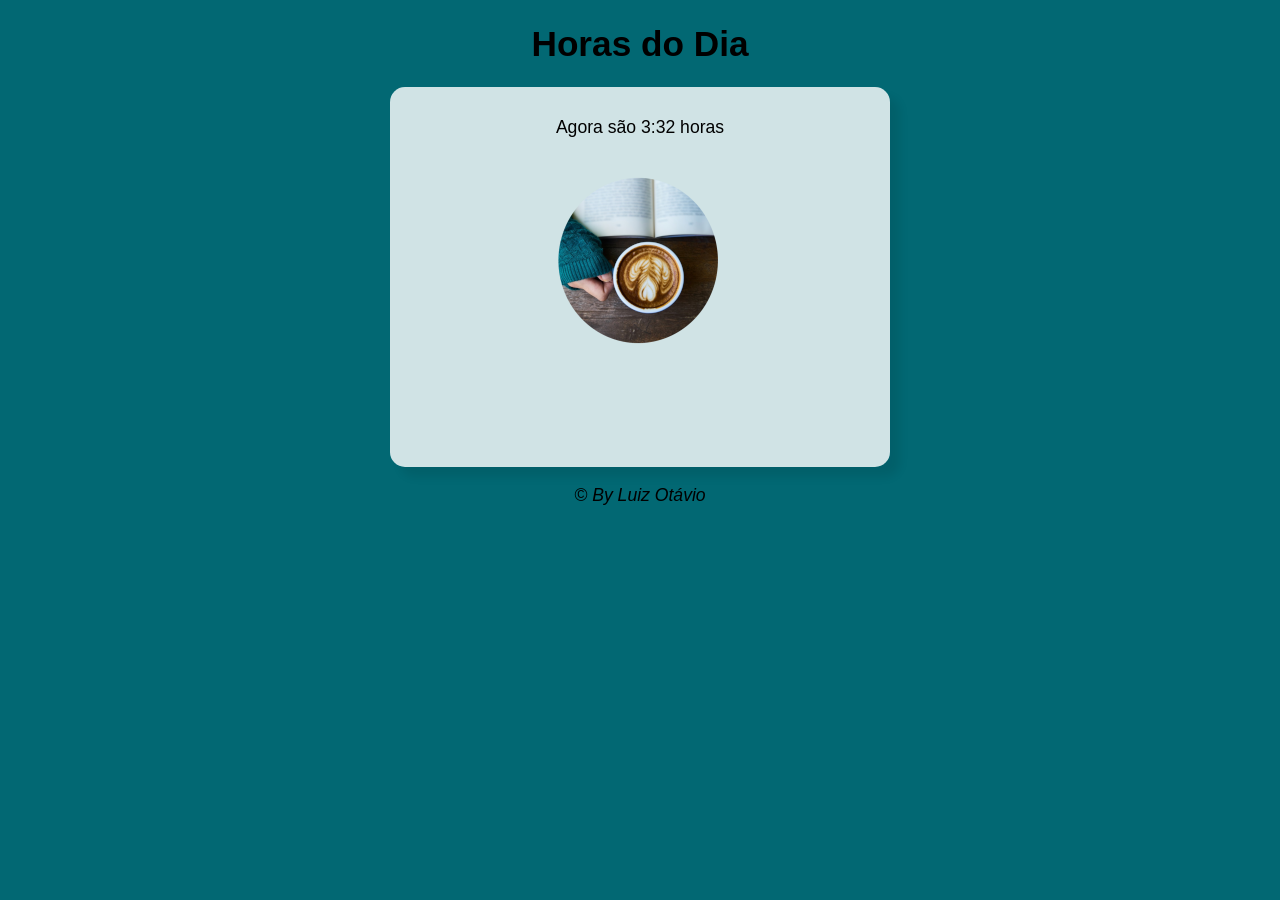
<file: aula12ex/ex014/index.html>
<!DOCTYPE html>
<html lang="pt_br">
<head>
    <meta charset="UTF-8">
    <meta http-equiv="X-UA-Compatible" content="IE=edge">
    <meta name="viewport" content="width=device-width, initial-scale=1.0">

    <title>Modelo de Exercício</title>

    <link rel="stylesheet" href="style.css">
</head>
<body onload="carregar()">
    <header>
        <h1>Horas do Dia</h1>
    </header>
    <section>
        <div id="msg">
            Teste......
        </div>
        <div id="foto">
            <img id="img" src="manha.400px.png" alt="Foto da manha">
        </div>
    </section>
    <footer>
        <p>&copy; By Luiz Otávio</p>
    </footer>

    <script src="index.js"></script>
</body>
</html>
</file>
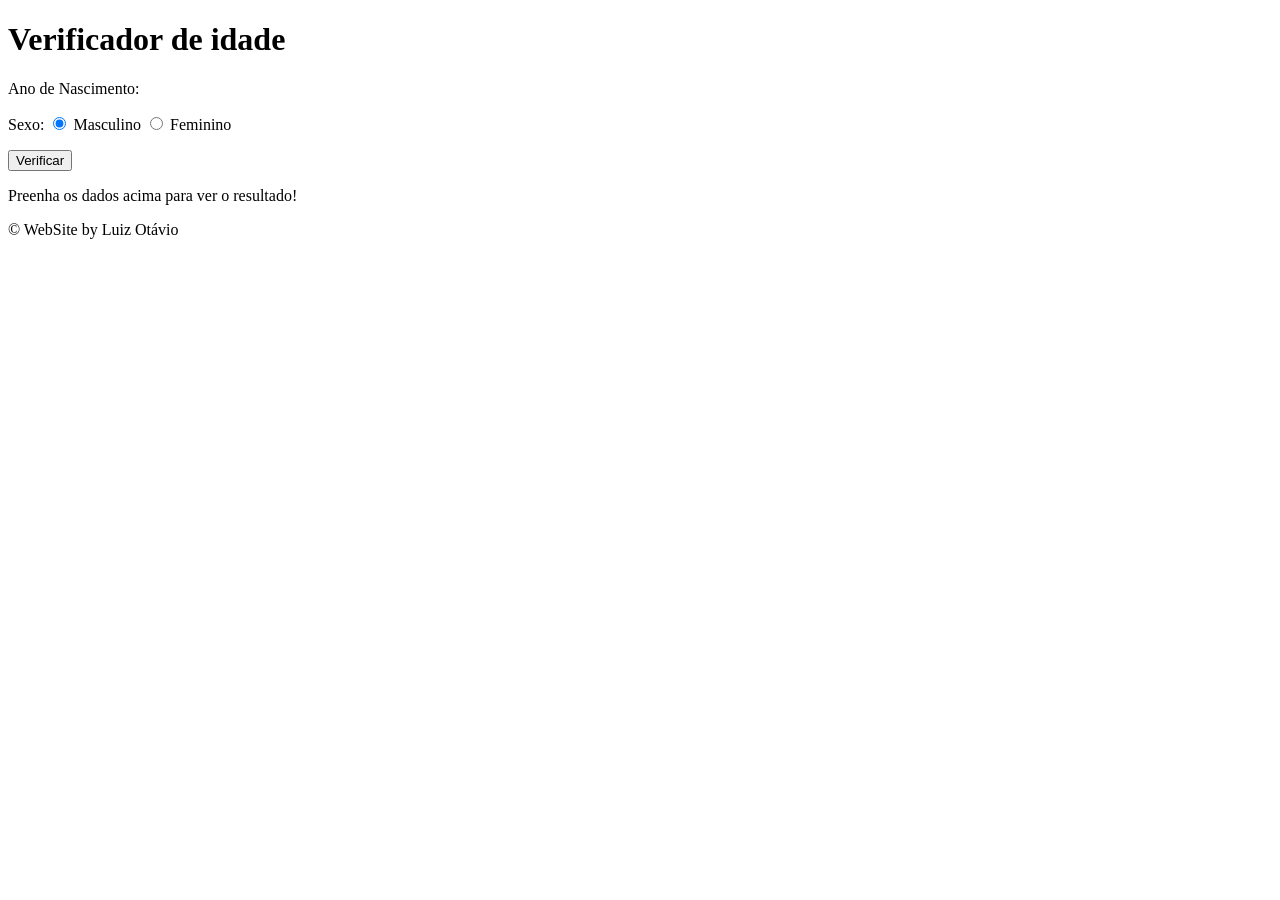
<file: aula12ex/ex015/index.html>
<!DOCTYPE html>
<html lang="pt-BR">
<head>
    <meta charset="UTF-8">
    <meta http-equiv="X-UA-Compatible" content="IE=edge">
    <meta name="viewport" content="width=device-width, initial-scale=1.0">
    <title>Verificador de idad</title>
</head>
<body>
    <header>
        <h1>Verificador de idade</h1>
    </header>
    <section>
        <div>
           <p> Ano de Nascimento: 
           <inputtype="number" name="txtano" id="txtano" min="0">
           </p>
           <p>Sexo:
            <input type="radio" name="radsex" id="mas" checked>
            <label for="mas">Masculino</label>
            <input type="radio" name="radsex" id="fem">
            <label for="fem">Feminino</label>
           </p>

           <p>
            <input type="button" value="Verificar" onclick="verificar()">
           </p>
        </div>
        <div id="res">
            Preenha os dados acima para ver o resultado!
        </div>
    </section>
    <footer>
        <p>&copy; WebSite by Luiz Otávio</p>
    </footer>
    <script src="index.js"></script>
</body>
</html>
</file>
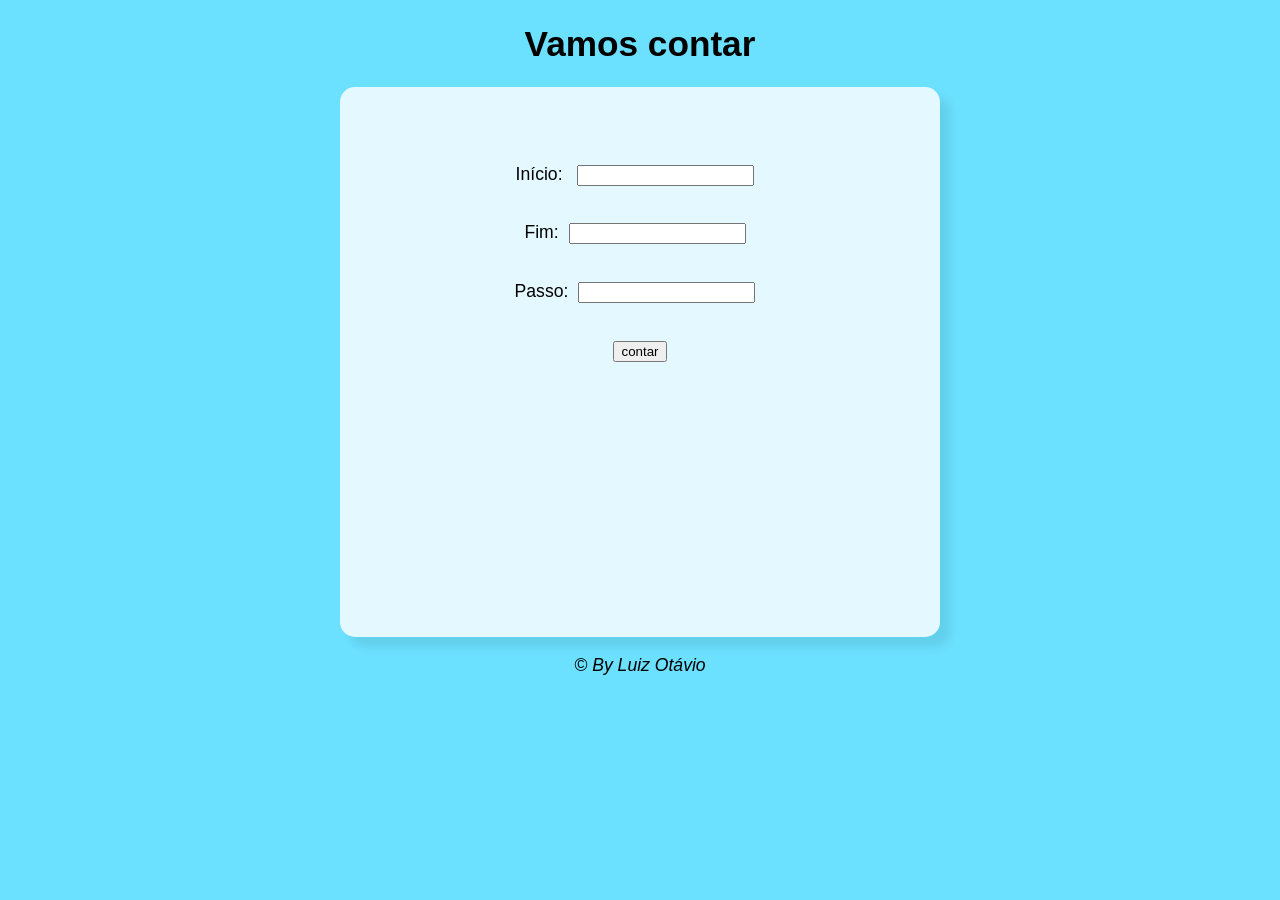
<file: aula14ex/ex016/index.html>
<!DOCTYPE html>
<html lang="pt_BR">
<head>
    <meta charset="UTF-8">
    <meta http-equiv="X-UA-Compatible" content="IE=edge">
    <meta name="viewport" content="width=device-width, initial-scale=1.0">

    <title>Modelo de Exercício</title>

    <link rel="stylesheet" href="style.css">
</head>
<body>
    <header>
        <h1>Vamos contar</h1>
    </header>
    <section>
        <div>
            <p>Início: <input type="number" name="txt1" id="txt1"></p>
            <p>Fim:<input type="number" name="txt2" id="txt2"></p>
            <p>Passo:<input type="number" name="txt3" id="txt3"></p>
            <p><input type="button" value="contar" onclick="contar()"></p>
        </div>
        <div id="res">
          
        </div>
    </section>
    <footer>
        <p>&copy; By Luiz Otávio</p>
    </footer>

    <script src="index.js"></script>
</body>
</html>
</file>
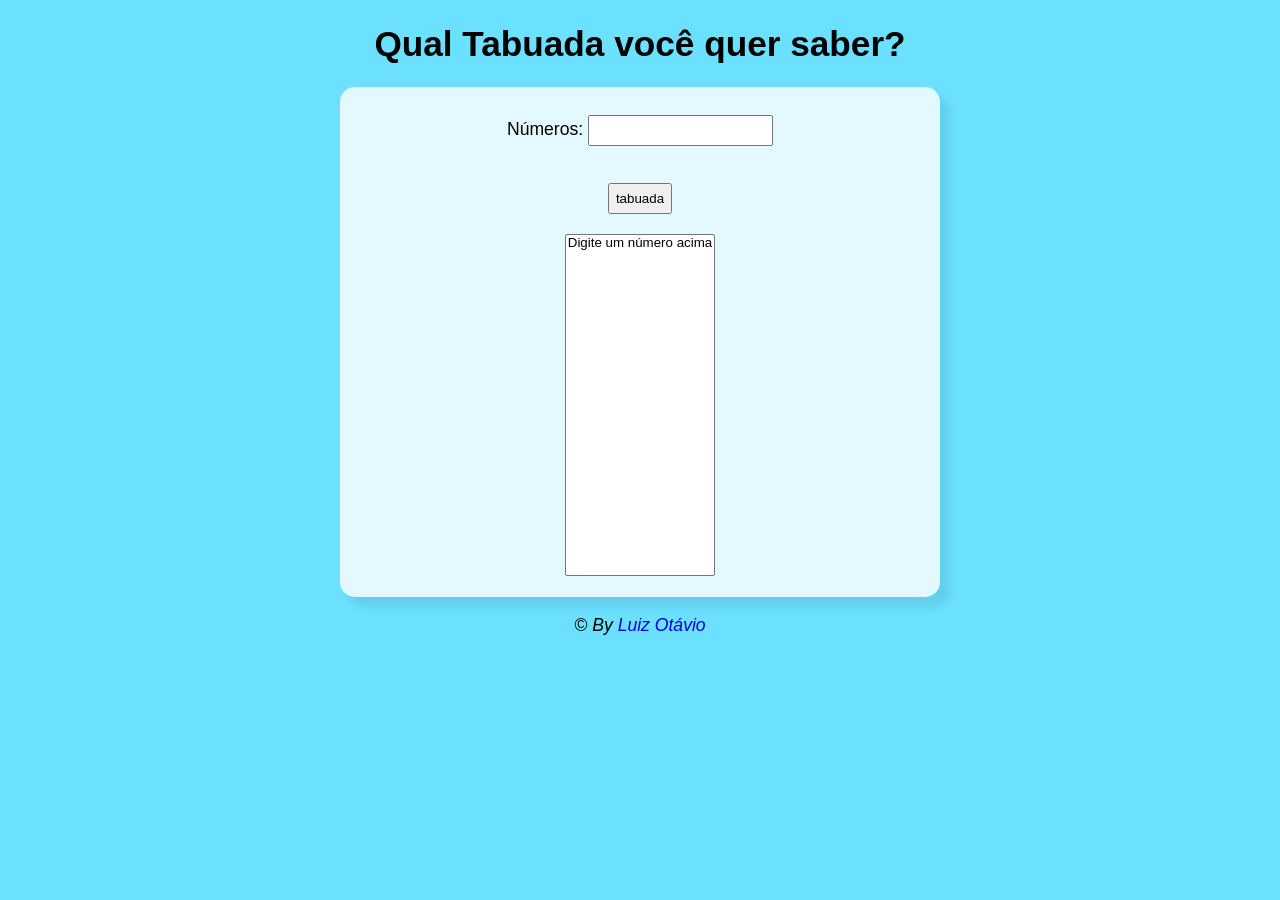
<file: aula14ex/ex017/index.html>
<!DOCTYPE html>
<html lang="pt_BR">
<head>
    <meta charset="UTF-8">
    <meta http-equiv="X-UA-Compatible" content="IE=edge">
    <meta name="viewport" content="width=device-width, initial-scale=1.0">

    <title>Modelo de Exercício</title>

    <link rel="stylesheet" href="style.css">
</head>
<body>
    <header>
        <h1>Qual Tabuada você quer saber?</h1>
    </header>
    <section>
        <div>
            <p>Números: <input type="number" name="txt1" id="txt1"></p>
            <input type="button" value="tabuada" onclick="tabuada()">
        </div>

        <div id="res">
            <select name="tabuada" id="tab" size="20">
                <option>Digite um número acima</option>
            </select> 
        </div>
    </section>
    <footer>
        <p>&copy; By <a href="https://github.com/luizottavio" target="_blank">Luiz Otávio</a></p>
    </footer>

    <script src="index.js"></script>
</body>
</html>
</file>
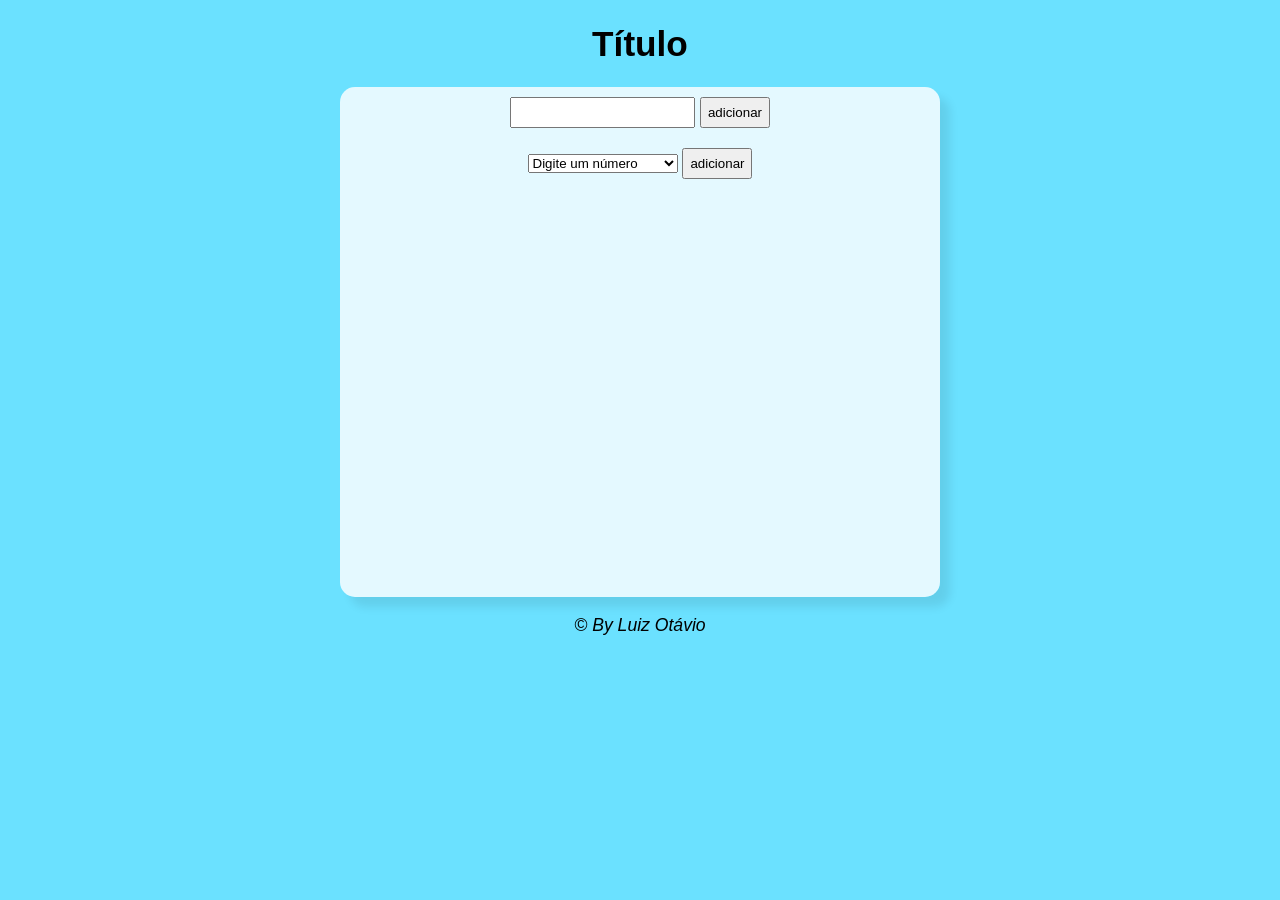
<file: aula16ex/ex16/index.html>
<!DOCTYPE html>
<html lang="pt_BR">
<head>
    <meta charset="UTF-8">
    <meta http-equiv="X-UA-Compatible" content="IE=edge">
    <meta name="viewport" content="width=device-width, initial-scale=1.0">

    <title>Modelo de Exercício</title>

    <link rel="stylesheet" href="style.css">
</head>
<body>
    <header>
        <h1>Título</h1>
    </header>
    <section>
        <div>
            <input type="number" name="num1" id="num1">
            <input type="button" value="adicionar" onclick="adicionar()">
        </div>
        <div>
            <select name="setnum" id="setnum">
                <option>
                    Digite um número
                </option>
            </select>
            <input type="button" value="adicionar" onclick="adicionar()">
        </div>
    </section>
    <footer>
        <p>&copy; By Luiz Otávio</p>
    </footer>

    <script src="index.js"></script>
</body>
</html>
</file>
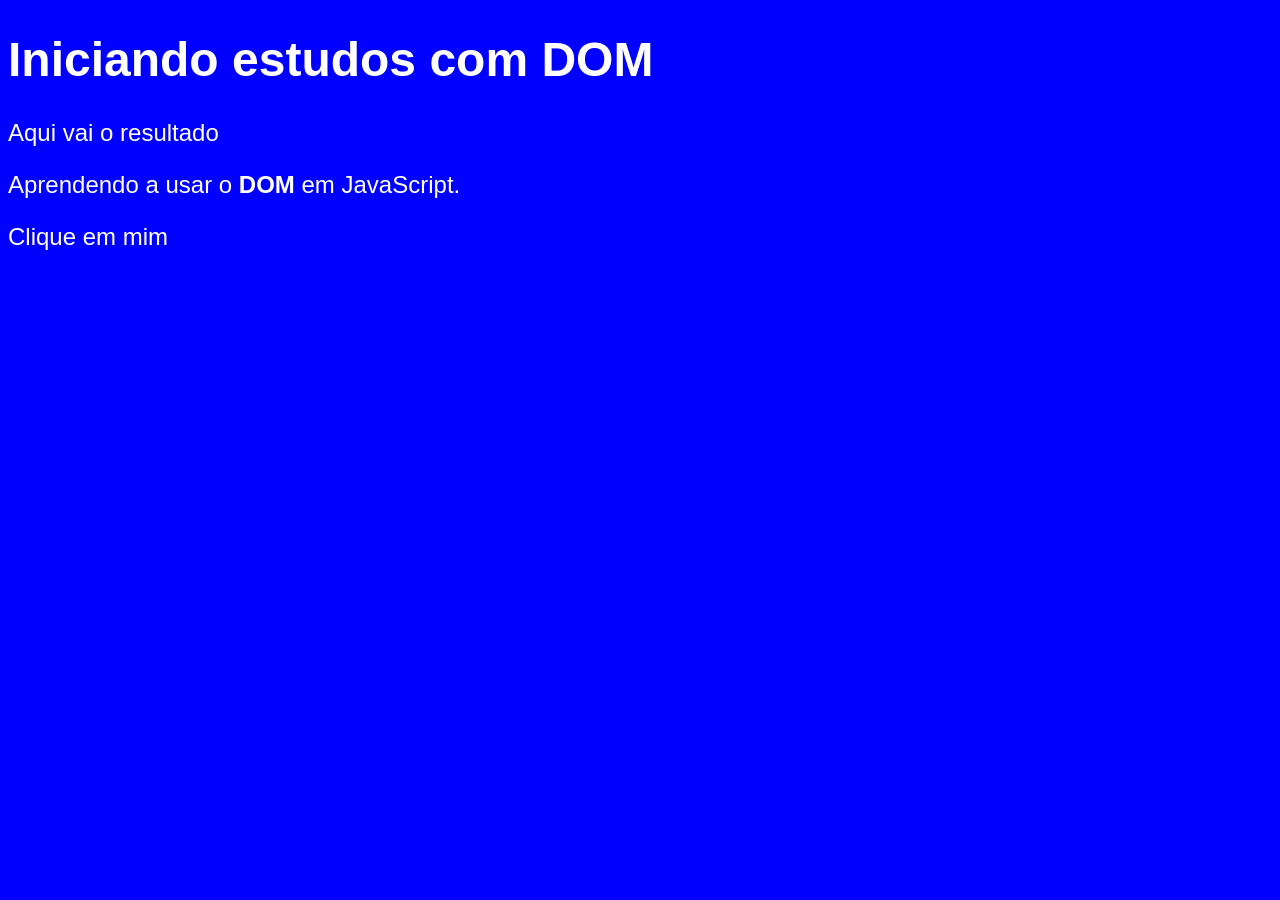
<file: aula06/ex005.html>
<!DOCTYPE html>
<html lang="Pt-br">
<head>
    <meta charset="UTF-8">
    <meta http-equiv="X-UA-Compatible" content="IE=edge">
    <meta name="viewport" content="width=device-width, initial-scale=1.0">
    <title>Primeiros passos com DOM</title>
    <style>
        body {
            background: blue;
            color: white;
            font: normal 18pt Arial; 
        }
    </style>
</head>

<body>
    <h1>Iniciando estudos com DOM</h1>
    <p>Aqui vai o resultado</p>
    <p>Aprendendo a usar o <strong>DOM </strong>em JavaScript.</p>
    <div>Clique em mim</div>
    <Script>
        var corpo = window.document.body
        var p1 = window.document.getElementsByTagName('p')[1]
        
    </Script>    
</body>
</html>
</file>
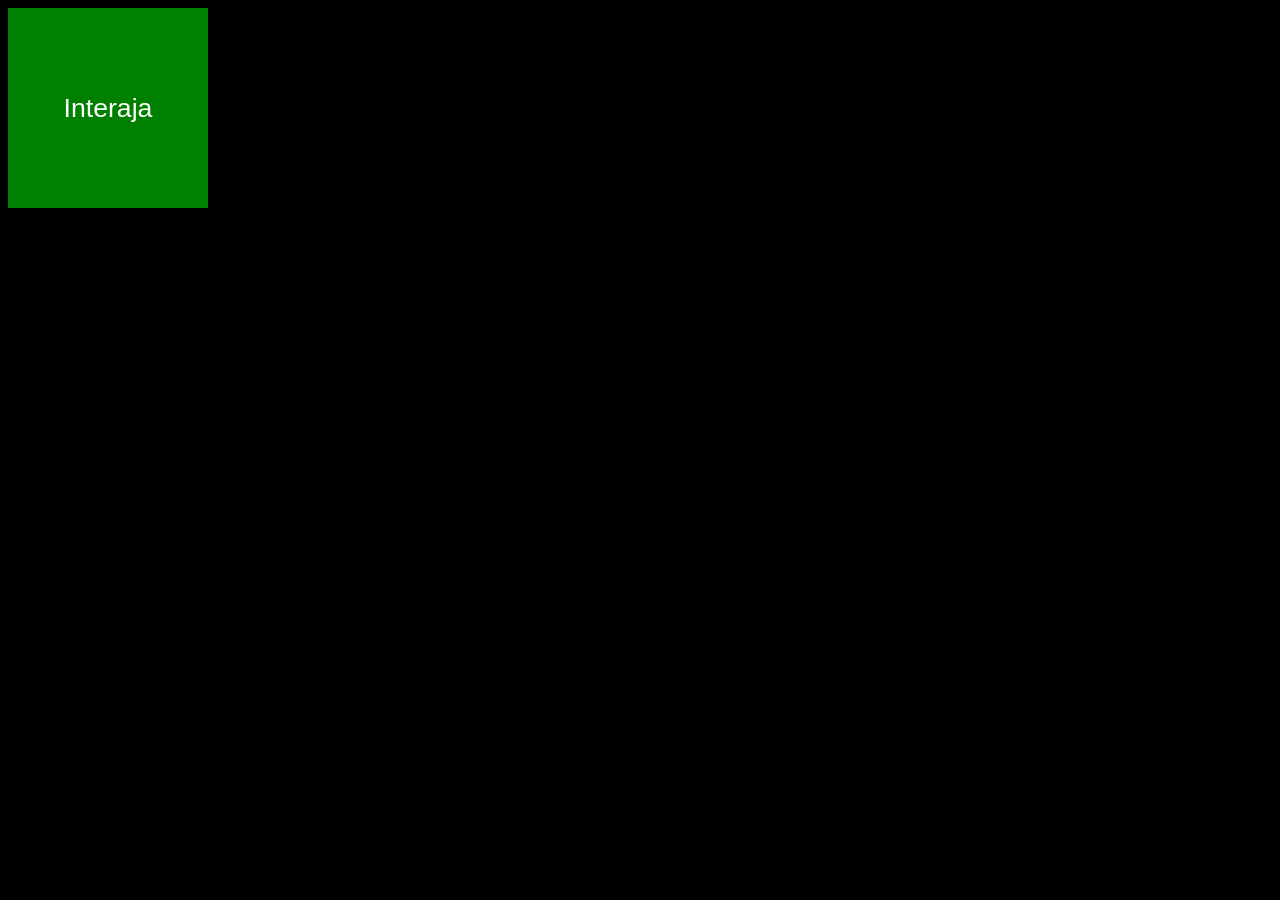
<file: aula10/ex006.html>
<!DOCTYPE html>
<html lang="pt-BR">
<head>
    <meta charset="UTF-8">
    <meta http-equiv="X-UA-Compatible" content="IE=edge">
    <meta name="viewport" content="width=device-width, initial-scale=1.0">
    <title>Eventos DOM</title>
    <style>
        body {
            background-color: black;
        }
        div#area {
            font: normal 20pt Arial;
            background: green;
            color: white;
            width: 200px;
            height: 200px;
            line-height: 200px;
            text-align: center;
        }
    </style>
</head>

<body>
    <div id="area">
        Interaja
    </div>
    <script>
        var a = document.getElementById('area');
        a.addEventListener('click', clicar);
        a.addEventListener('mouseenter', entrar);
        a.addEventListener('mouseout', sair);

        function clicar() {
            a.innerText = 'Clicou'
            a.style.background = 'blue'
            a.style.fontSize = '30pt'
        }
        function entrar() {
            a.innerText = 'Entrou!'
            a.style.background = 'red'
        }
        function sair () {
            a.innerText = 'Sair!'
            a.style.background = 'green'
        }
    </script>
</body>
</html>
</file>
<file: aula12ex/ex014/style.css>
@charset "UTF-8";

body{
    background-color: rgba(0, 204, 255, 0.582);
    text-align: center;
    font: normal 1.1em Arial;

}

header {
    color: black;
}

section {
    background-color: rgba(255, 255, 255, 0.815);
    padding-top: 30px;
    width: 500px;
    height: 350px;
    margin: auto;
    border-radius: 15px;
    box-shadow: 10px 10px 10px rgba(0, 0, 0, 0.082);
}

footer {
    color: black;
    font-style: italic;
}
</file>
<file: aula14ex/ex016/style.css>
@charset "UTF-8";

body{
    background-color: rgba(0, 204, 255, 0.582);
    text-align: center;
    font: normal 1.1em Arial;

}

header {
    color: black;
}

section {
    background-color: rgba(255, 255, 255, 0.815);
    padding-top: 50px;
    width: 600px;
    height: 500px;
    margin: auto;
    border-radius: 15px;
    box-shadow: 10px 10px 10px rgba(0, 0, 0, 0.082);
}

input {
    position: relative;
    display: inline-block;
    margin: 10px;
}

footer {
    color: black;
    font-style: italic;
}
</file>
<file: aula14ex/ex017/style.css>
@charset "UTF-8";

body{
    background-color: rgba(0, 204, 255, 0.582);
    font: normal 1.1em Arial;


}
h1 {
    text-align: center;
}

header {
    color: black;
}

section {
    background-color: rgba(255, 255, 255, 0.815);
    text-align: center;
    padding-top: 10px;
    width: 600px;
    height: 500px;
    margin: auto;
    border-radius: 15px;
    box-shadow: 10px 10px 10px rgba(0, 0, 0, 0.082);
}
input {
    margin-bottom: 20px;
    padding: 6px;
}
footer {
    color: black;
    font-style: italic;
    text-align: center;
}

a {
    text-decoration: none;
}

a:hover {
    text-decoration: underline;
    font-size: 1.2em;
}
</file>
<file: aula16ex/ex16/style.css>
@charset "UTF-8";

body{
    background-color: rgba(0, 204, 255, 0.582);
    font: normal 1.1em Arial;


}
h1 {
    text-align: center;
}

header {
    color: black;
}

section {
    background-color: rgba(255, 255, 255, 0.815);
    text-align: center;
    padding-top: 10px;
    width: 600px;
    height: 500px;
    margin: auto;
    border-radius: 15px;
    box-shadow: 10px 10px 10px rgba(0, 0, 0, 0.082);
}
input {
    margin-bottom: 20px;
    padding: 6px;
}

select {
    width: 150px;
}

footer {
    color: black;
    font-style: italic;
    text-align: center;
}

a {
    text-decoration: none;
}

a:hover {
    text-decoration: underline;
    font-size: 1.2em;
}
</file>
